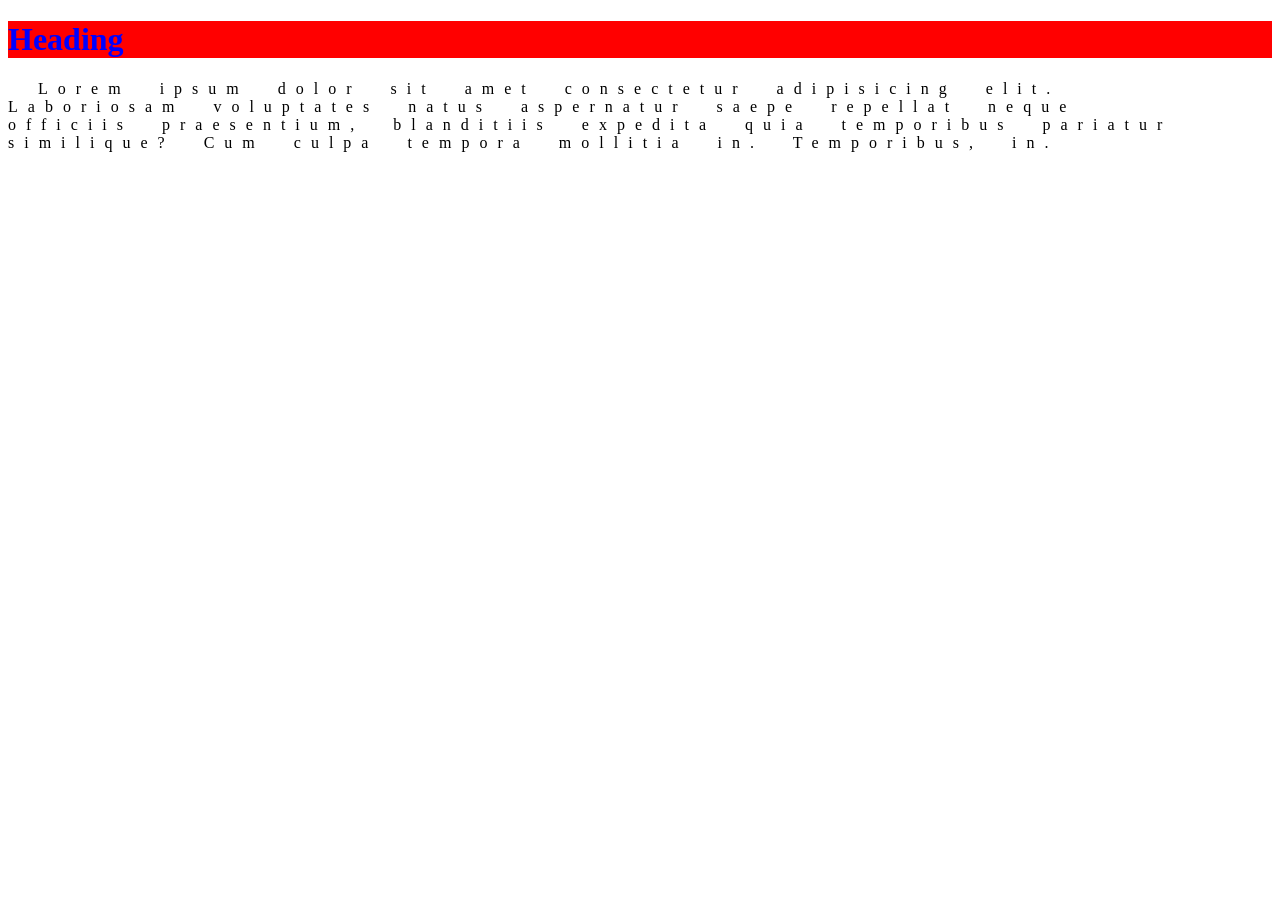
<file: Ora-10-CSS-Workshop/css-workshop.html>
<!doctype html>
<html lang="en">
  <head>
    <meta charset="UTF-8" />
    <meta name="viewport" content="width=device-width, initial-scale=1.0" />
    <title>Document</title>
    <link rel="preconnect" href="https://fonts.googleapis.com" />
    <link rel="preconnect" href="https://fonts.gstatic.com" crossorigin />
    <link
      href="https://fonts.googleapis.com/css2?family=Open+Sans:ital,wght@0,300..800;1,300..800&display=swap"
      rel="stylesheet"
    />
    <link rel="stylesheet" href="css-workshop.css" />
  </head>
  <body>
    <h1>Heading</h1>
    <p>
      Lorem ipsum dolor sit amet consectetur adipisicing elit. <br />
      Laboriosam voluptates natus aspernatur saepe repellat neque <br />
      officiis praesentium, blanditiis expedita quia temporibus pariatur <br />
      similique? Cum culpa tempora mollitia in. Temporibus, in.
    </p>
  </body>
</html>
</file>
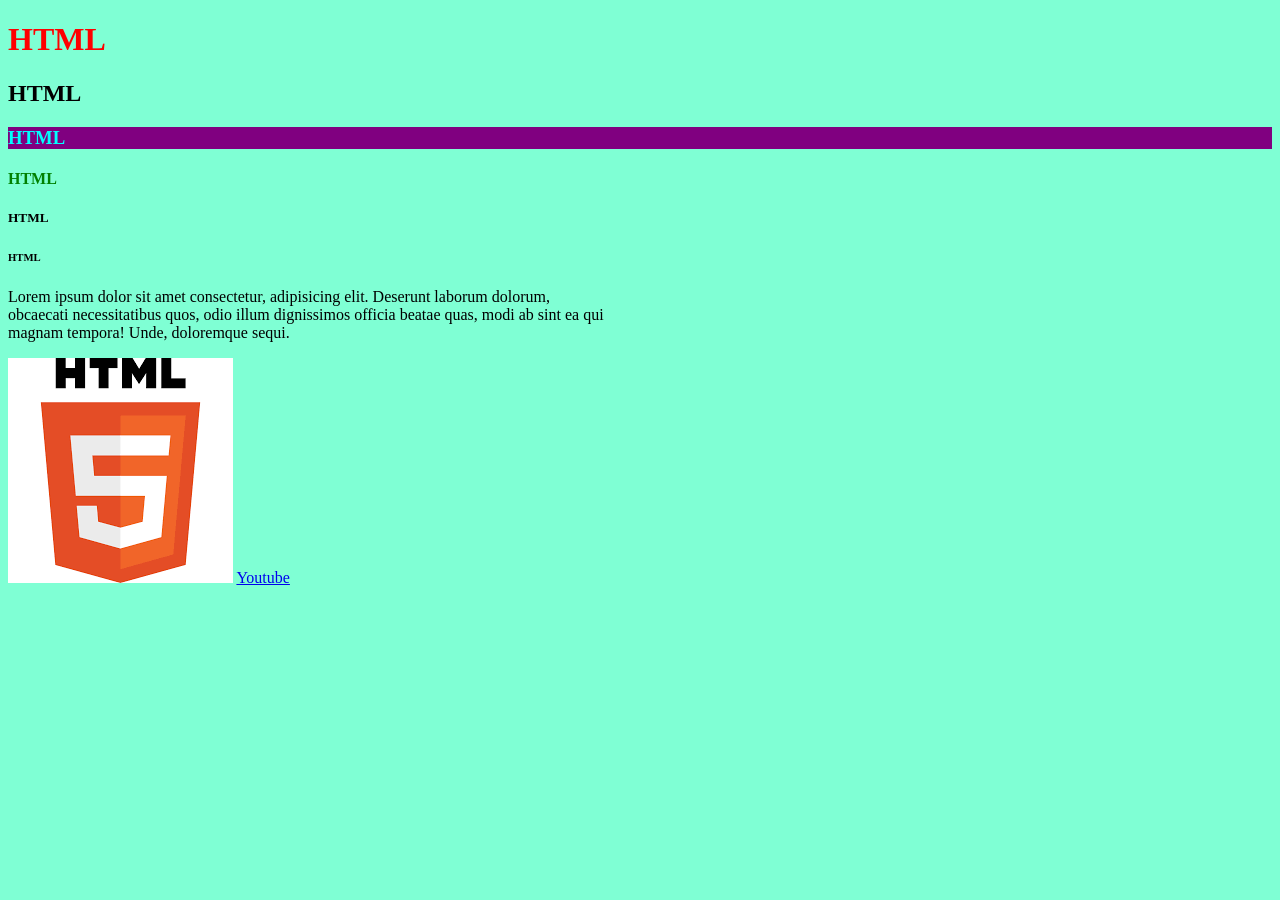
<file: Ora-11-12-Lists/hyrje.html>
<!DOCTYPE html>
<html lang="en">
<head>
    <meta charset="UTF-8">
    <meta name="viewport" content="width=device-width, initial-scale=1.0">
    <title>Filan Fisteku</title>
    <link rel="stylesheet" href="hyrje.css">
    <style>
        h4 {
            color: green;
        }
    </style>
</head>
<body>
    <h1 style="color: red">HTML</h1>
    <h2>HTML</h2>
    <h3>HTML</h3>
    <h4>HTML</h4>
    <h5>HTML</h5>
    <h6>HTML</h6>

    <p>Lorem ipsum dolor sit amet consectetur, adipisicing elit. Deserunt laborum dolorum, <br>
        obcaecati necessitatibus quos, odio illum dignissimos officia beatae quas, modi ab sint ea qui <br>
         magnam tempora! Unde, doloremque sequi.</p>

    <img src="html-logo.png" alt="Logo e HTML">

    <a href="https://www.youtube.com" target="_blank">Youtube</a>
</body>
</html>
</file>
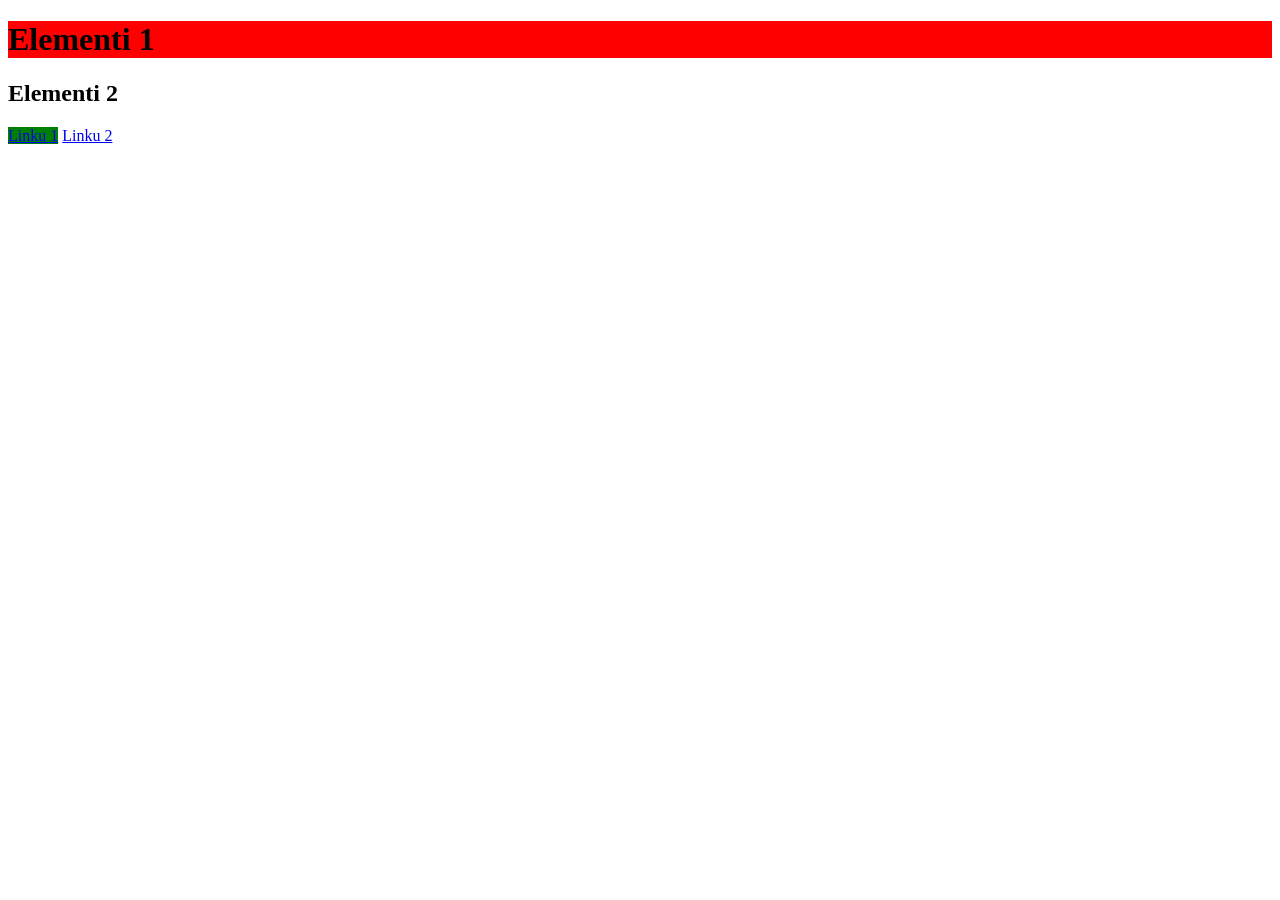
<file: Ora-13-Div/div.html>
<!DOCTYPE html>
<html lang="en">
<head>
    <meta charset="UTF-8">
    <meta name="viewport" content="width=device-width, initial-scale=1.0">
    <title>Document</title>
</head>
<body>
    <h1 style="background-color:red">Elementi 1</h1>
    <h2>Elementi 2</h2>

    <a href="#" style="background-color: green;">Linku 1</a>
    <a href="#">Linku 2</a>
</body>
</html>
</file>
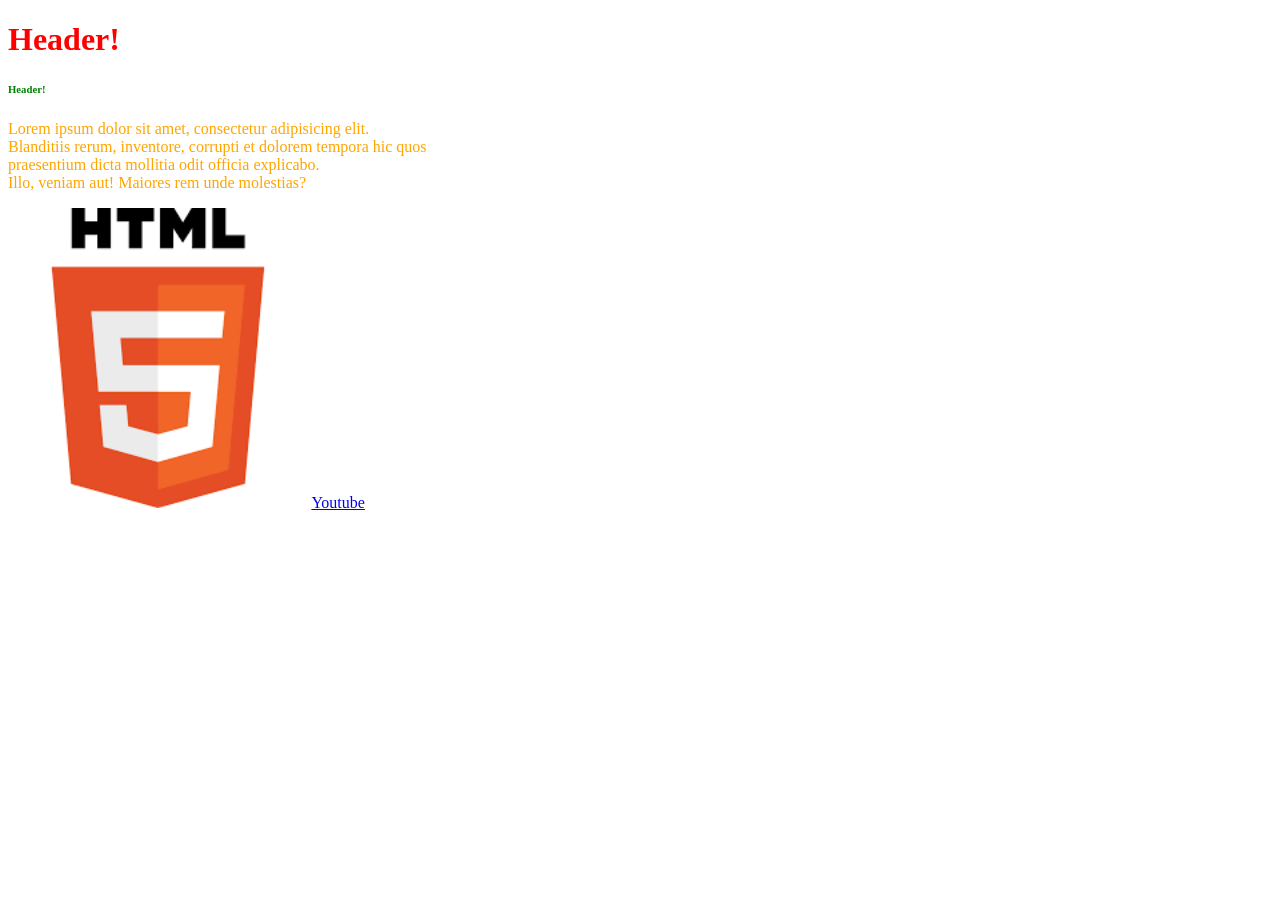
<file: Ora-6-Lidhjet-Imazhet/lidhjet-imazhet.html>
<!DOCTYPE html>
<html lang="en">
<head>
    <meta charset="UTF-8">
    <meta name="viewport" content="width=device-width, initial-scale=1.0">
    <title>Document</title>
    <link rel="stylesheet" href="ora3.css">
</head>
<body>   
    <h1 style="color: red" >Header!</h1>
    <h6>Header!</h6>

    <p class="teksti">Lorem ipsum dolor sit amet, consectetur adipisicing elit. <br>
        Blanditiis rerum, inventore, corrupti et dolorem tempora hic quos <br>
        praesentium dicta mollitia odit officia explicabo. <br>
        Illo, veniam aut! Maiores rem unde molestias?</p>

    <img src="html-logo.png" alt="Logo e HTML" width="300" height="300">

    <!-- anchor -->
    <a href="https://www.youtube.com" target="_blank">Youtube</a>


</body>
</html>
</file>
<file: Ora-10-CSS-Workshop/css-workshop.css>
h1 {
    color: blue;
    background-color: red;
}

p {
    word-spacing: 15px;
    letter-spacing: 10px;
    text-indent: 30px;
}
</file>
<file: Ora-11-12-Lists/hyrje.css>
body {
    background-color: aquamarine;
}

h3 {
    background-color: purple;
    color: aqua;
}

p{

}
</file>
<file: Ora-6-Lidhjet-Imazhet/ora3.css>
h6 {
  color: green;
}
p {
  color: orange;
}
</file>
